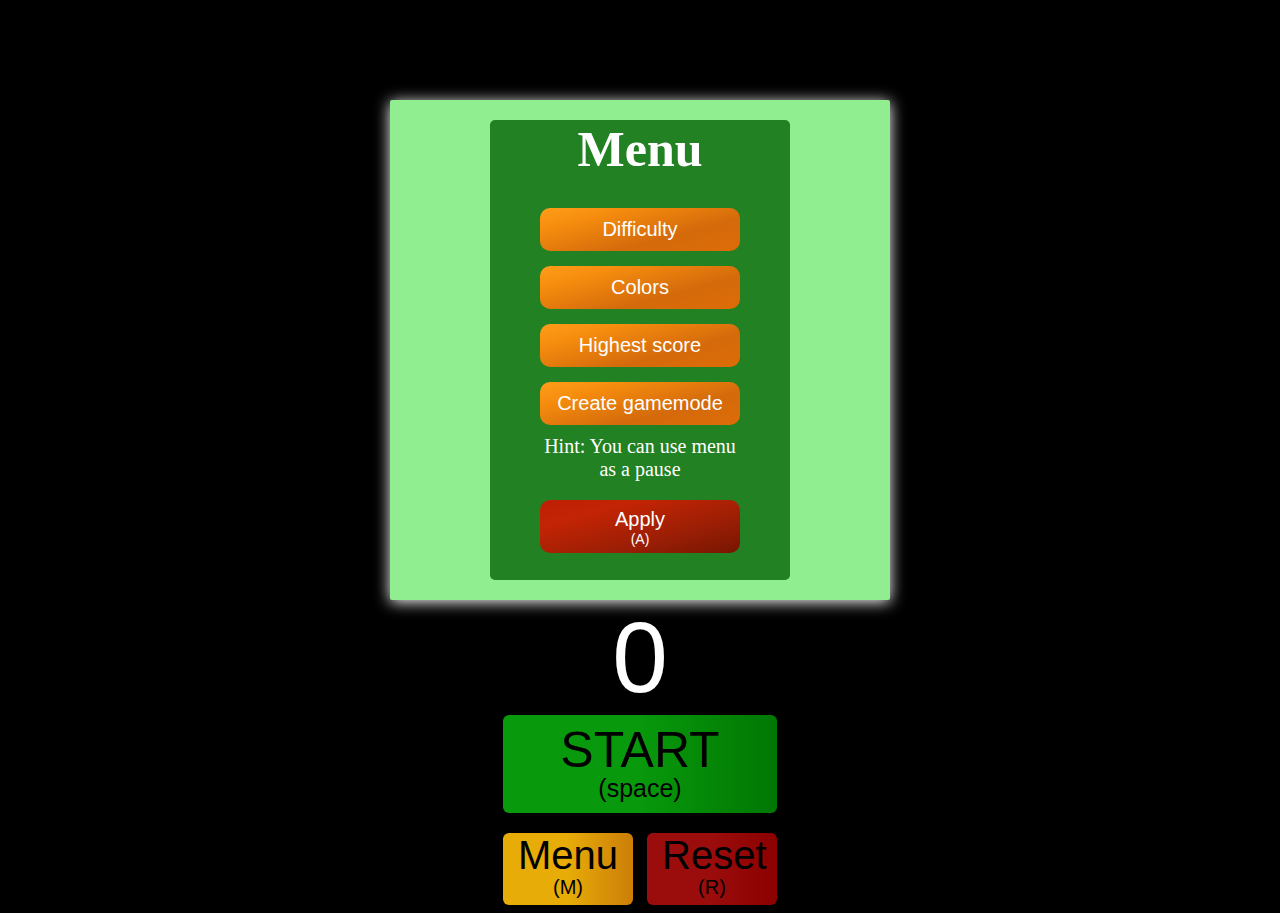
<file: SchoolProject/SecretSnake/index.html>
<!DOCTYPE html>
<html lang="en">
  <head>
    <meta charset="UTF-8" />
    <meta name="viewport" content="width=device-width, initial-scale=1.0" />
    <title>Snake</title>
    <link rel="stylesheet" href="Snake.css" />
  </head>
  <body>
    <div id="gameContainer">
      <div id="gameMenu">
        <p id="menu">Menu</p>
        <div id="menu-1">
          <div id="difficultyChoose" class="buttonsDiv none">
            <button id="superEasy" class="menu-button">SUPER EASY</button
            ><button id="easy" class="menu-button">EASY</button
            ><button id="medium" class="menu-button">MEDIUM</button
            ><button id="hard" class="menu-button">HARD</button>
            <p id="showDifficulty">Your difficulty: EASY</p>
          </div>

          <div id="yourHighestScore" class="none">
            <p id="highScoreShow">Your highest score = 0</p>
            <p>Custom gamemode scores doesnt count!</p>
            <p>Creator: Stepan Busygin</p>
          </div>

          <div id="colorMenu" class="none">
            <p>
              Choose your snake head color:
              <input id="colorInputHead" type="color" />
            </p>
            <p>
              Choose your snake body color:
              <input id="colorInputBody" type="color" />
            </p>
            <p>
              Choose your snake tail color:
              <input id="colorInputTail" type="color" />
            </p>
            <p>
              Choose color of the food:
              <input id="colorInputFood" type="color" />
            </p>
          </div>

          <div id="createOwnGameMenu" class="none">
            <div class="choosen">
              <p>Unit Size:</p>
              <input id="US50" type="radio" name="unitsizeInput" value="50" />
              50
              <input id="US25" type="radio" name="unitsizeInput" value="25" />
              25
              <input id="US20" type="radio" name="unitsizeInput" value="20" />
              20
              <input id="US10" type="radio" name="unitsizeInput" value="10" />
              10
              <input id="defaultUS" type="radio" name="unitsizeInput" checked />
              Default
            </div>
            <div class="choosen">
              <p>Number of food:</p>
              <input
                type="radio"
                id="NOF5"
                name="numberoffoodInput"
                value="5"
              />
              5
              <input
                type="radio"
                id="NOF4"
                name="numberoffoodInput"
                value="4"
              />
              4
              <input
                type="radio"
                id="NOF3"
                name="numberoffoodInput"
                value="3"
              />
              3
              <input
                type="radio"
                id="NOF2"
                name="numberoffoodInput"
                value="2"
              />
              2
              <input
                type="radio"
                id="NOF1"
                name="numberoffoodInput"
                value="1"
              />
              1
              <input
                checked
                type="radio"
                id="defaultNOF"
                name="numberoffoodInput"
              />
              Default
            </div>

            <div class="choosen">
              <p>Speed:</p>
              <input type="radio" id="SA4" name="speedAmount" value="25" />
              4
              <input type="radio" id="SA3" name="speedAmount" value="50" />
              3
              <input type="radio" id="SA2" name="speedAmount" value="75" />
              2
              <input type="radio" id="SA1" name="speedAmount" value="100" />
              1
              <input checked type="radio" id="defaultSA" name="speedAmount" />
              Default
            </div>
          </div>

          <div id="DCHC" class="buttonsDiv">
            <button id="difficulty" class="menu-button">Difficulty</button>
            <button id="colors" class="menu-button">Colors</button>
            <button id="highestScore" class="menu-button">Highest score</button>
            <button id="create" class="menu-button">Create gamemode</button>
            <p id="hint">Hint: You can use menu <br />as a pause</p>
          </div>

          <div id="apply-div">
            <button id="apply" class="menu-button">
              Apply <br />
              <span id="spanApply">(A)</span>
            </button>
          </div>
        </div>
      </div>
      <canvas id="gameBoard" width="500" height="500"></canvas>
      <div id="scoreText">0</div>
      <div id="SMR">
        <div id="controller">
          <button class="arrow-button" id="arrowUp">&uarr;</button>
          <div id="controller2">
            <button class="arrow-button" id="arrowLeft">&larr;</button
            ><button class="arrow-button" id="arrowDown">&darr;</button
            ><button class="arrow-button" id="arrowRight">&rarr;</button>
          </div>
        </div>

        <button id="start">
          START <br />
          <span id="span-space">(space)</span>
        </button>
        <div id="menuAndReset">
          <button id="openMenu">
            Menu <br /><span class="span-menu-reset">(M)</span>
          </button>
          <button id="reset">
            Reset <br />
            <span class="span-menu-reset">(R)</span>
          </button>
        </div>
      </div>
    </div>

    <script src="Snake.js"></script>
  </body>
</html>
</file>
<file: SchoolProject/SecretSnake/Snake.css>
@media (max-width: 760px) {
  body {
    background-color: black;
    cursor: auto;
  }
  #createOwnGameMenu {
    font-size: 10px;
  }
  #gameContainer {
    text-align: center;
    align-items: center;
    margin-top: 50px;
    display: flex;
    flex-direction: column;
  }
  #gameBoard {
    box-shadow: 0 2px 15px rgba(255, 255, 255, 1);
    background-color: lightgreen;
    border-radius: 2px;
    width: 300px;
    height: 300px;
  }
  #scoreText {
    font-family: Arial, Helvetica, sans-serif;
    font-size: 25px;
    color: white;
  }
  #reset {
    font-family: Arial, Helvetica, sans-serif;
    font-size: 20px;
    background: linear-gradient(
      90deg,
      rgb(155, 13, 13) 49%,
      rgba(140, 0, 0, 1) 100%
    );
    border: none;
    border-radius: 6px;
    padding: 5px 7.5px 2.5px 7.5px;
    cursor: pointer;
    line-height: 12.5px;
    width: 65px;
  }
  #reset:hover {
    background: linear-gradient(
      90deg,
      rgb(212, 75, 75) 49%,
      rgb(180, 61, 61) 100%
    );
  }
  #reset:active {
    background: linear-gradient(
      90deg,
      rgb(218, 96, 96) 49%,
      rgb(185, 73, 73) 100%
    );
  }
  #openMenu {
    font-family: Arial, Helvetica, sans-serif;
    font-size: 20px;
    background: linear-gradient(
      90deg,
      rgb(231, 172, 7) 49%,
      rgb(204, 126, 8) 100%
    );
    border: none;
    border-radius: 6px;
    padding: 5px 7.5px 2.5px 7.5px;
    cursor: pointer;
    line-height: 12.5px;
    width: 65px;
    margin-right: 5px;
  }
  #openMenu:hover {
    background: linear-gradient(
      90deg,
      rgb(228, 188, 79) 49%,
      rgb(201, 148, 68) 100%
    );
  }
  #openMenu:active {
    background: linear-gradient(
      90deg,
      rgb(228, 200, 124) 49%,
      rgb(202, 161, 98) 100%
    );
  }
  #start {
    font-family: Arial, Helvetica, sans-serif;
    font-size: 25px;
    background: linear-gradient(
      90deg,
      rgb(8, 153, 12) 49%,
      rgb(1, 119, 3) 100%
    );
    border: none;
    border-radius: 6px;
    padding: 10px 20px 5px 20px;
    cursor: pointer;
    margin-bottom: 10px;
    line-height: 15px;
    width: 274px/2;
  }
  #start:hover {
    background: linear-gradient(
      90deg,
      rgb(10, 177, 15) 49%,
      rgb(1, 134, 3) 100%
    );
  }
  #start:active {
    background: linear-gradient(
      90deg,
      rgb(14, 190, 20) 49%,
      rgb(4, 145, 7) 100%
    );
  }
  #span-space {
    font-size: 12.5px;
  }
  .span-menu-reset {
    font-size: 10px;
  }
  #gameMenu {
    width: 150px;
    height: 260px;
    margin-top: 10px;
    background-color: rgba(0, 94, 0, 0.76);
    position: absolute;
    border-radius: 5px;
  }
  #menu {
    margin: 0 0 10px 0;
    color: white;
    font-size: 25px;
    font-weight: bold;
  }
  #menu-1 {
    display: flex;
    flex-direction: column;
    align-items: center;
    height: 80%;
    justify-content: space-between;
    align-content: space-between;
    gap: 20px;
  }
  .buttonsDiv {
    display: flex;
    flex-direction: column;
    align-items: center;
    gap: 15px;
  }

  #showDifficulty {
    color: white;
    margin-top: -5px;
    font-size: 9px;
  }
  .menu-button {
    border: none;
    padding: 5px;
    width: 100px;
    background: linear-gradient(
      165deg,
      rgba(255, 157, 26, 1) 0%,
      rgba(246, 141, 14, 1) 23%,
      rgba(212, 106, 11, 1) 66%,
      rgba(222, 108, 7, 1) 100%
    );
    font-size: 10px;
    color: white;
    border-radius: 10px;
    cursor: pointer;
  }
  #apply {
    background: linear-gradient(
      165deg,
      rgba(190, 31, 5, 1) 0%,
      rgba(195, 36, 4, 1) 25%,
      rgb(153, 30, 5) 68%,
      rgba(119, 21, 2, 1) 100%
    );
    line-height: 9px;
    padding: 5px 0 5px 0;
  }
  #spanApply {
    font-size: 7px;
  }
  .menu-button:hover {
    opacity: 0.9;
  }
  .menu-button:active {
    opacity: 0.8;
  }
  #SMR {
    display: flex;
    flex-direction: column;
    align-items: center;
    gap: 10px;
    width: 50%;
  }
  #controller {
    display: flex;
    flex-direction: column;
    align-items: center;
    gap: 5px;
  }
  #controller2 {
    display: flex;
    gap: 5px;
  }

  p {
    color: white;
    margin-top: 0;
    font-size: 12px;
  }
  input {
    width: 25px;
    height: 10px;
    border: none;
  }
  .arrow-button {
    border: none;
    background-color: orange;
    color: white;
    width: 55px;
    height: 55px;
    border-radius: 10px;
    font-size: 25px;
    cursor: pointer;
  }
  .arrow-button:hover {
    background-color: rgb(255, 180, 41);
  }
  .arrow-button:active {
    background-color: rgb(255, 189, 67);
  }
  input {
    margin: 0;
  }
  .none {
    display: none;
    color: darkgreen;
  }
}
@media (min-width: 760px) {
  body {
    background-color: black;
    cursor: auto;
  }
  #gameContainer {
    text-align: center;
    align-items: center;
    margin-top: 100px;
    display: flex;
    flex-direction: column;
  }
  #gameBoard {
    box-shadow: 0 2px 15px rgba(255, 255, 255, 1);
    background-color: lightgreen;
    border-radius: 2px;
  }
  #scoreText {
    font-family: Arial, Helvetica, sans-serif;
    font-size: 100px;
    color: white;
  }
  #reset {
    font-family: Arial, Helvetica, sans-serif;
    font-size: 40px;
    background: linear-gradient(
      90deg,
      rgb(155, 13, 13) 49%,
      rgba(140, 0, 0, 1) 100%
    );
    border: none;
    border-radius: 6px;
    padding: 10px 15px 5px 15px;
    cursor: pointer;
    line-height: 25px;
    width: 130px;
  }
  #reset:hover {
    background: linear-gradient(
      90deg,
      rgb(212, 75, 75) 49%,
      rgb(180, 61, 61) 100%
    );
  }
  #reset:active {
    background: linear-gradient(
      90deg,
      rgb(218, 96, 96) 49%,
      rgb(185, 73, 73) 100%
    );
  }
  #openMenu {
    font-family: Arial, Helvetica, sans-serif;
    font-size: 40px;
    background: linear-gradient(
      90deg,
      rgb(231, 172, 7) 49%,
      rgb(204, 126, 8) 100%
    );
    border: none;
    border-radius: 6px;
    padding: 10px 15px 5px 15px;
    cursor: pointer;
    line-height: 25px;
    width: 130px;
    margin-right: 10px;
  }
  #openMenu:hover {
    background: linear-gradient(
      90deg,
      rgb(228, 188, 79) 49%,
      rgb(201, 148, 68) 100%
    );
  }
  #openMenu:active {
    background: linear-gradient(
      90deg,
      rgb(228, 200, 124) 49%,
      rgb(202, 161, 98) 100%
    );
  }
  #start {
    font-family: Arial, Helvetica, sans-serif;
    font-size: 50px;
    background: linear-gradient(
      90deg,
      rgb(8, 153, 12) 49%,
      rgb(1, 119, 3) 100%
    );
    border: none;
    border-radius: 6px;
    padding: 20px 40px 10px 40px;
    cursor: pointer;
    margin-bottom: 20px;
    line-height: 30px;
    width: 274px;
  }
  #start:hover {
    background: linear-gradient(
      90deg,
      rgb(10, 177, 15) 49%,
      rgb(1, 134, 3) 100%
    );
  }
  #start:active {
    background: linear-gradient(
      90deg,
      rgb(14, 190, 20) 49%,
      rgb(4, 145, 7) 100%
    );
  }
  #span-space {
    font-size: 25px;
  }
  .span-menu-reset {
    font-size: 20px;
  }
  #gameMenu {
    width: 300px;
    height: 460px;
    margin-top: 20px;
    background-color: rgba(0, 94, 0, 0.76);
    position: absolute;
    border-radius: 5px;
  }
  #menu {
    margin: 0 0 30px 0;
    color: white;
    font-size: 50px;
    font-weight: bold;
  }
  #menu-1 {
    display: flex;
    flex-direction: column;
    align-items: center;
    height: 75%;
    justify-content: space-between;
    align-content: space-between;
    gap: 20px;
  }
  .buttonsDiv {
    display: flex;
    flex-direction: column;
    gap: 15px;
  }
  #showDifficulty {
    color: white;
    margin-top: -5px;
    font-size: 18px;
  }
  .menu-button {
    border: none;
    padding: 10px;
    width: 200px;
    background: linear-gradient(
      165deg,
      rgba(255, 157, 26, 1) 0%,
      rgba(246, 141, 14, 1) 23%,
      rgba(212, 106, 11, 1) 66%,
      rgba(222, 108, 7, 1) 100%
    );
    font-size: 20px;
    color: white;
    border-radius: 10px;
    cursor: pointer;
  }
  #apply {
    background: linear-gradient(
      165deg,
      rgba(190, 31, 5, 1) 0%,
      rgba(195, 36, 4, 1) 25%,
      rgb(153, 30, 5) 68%,
      rgba(119, 21, 2, 1) 100%
    );
    line-height: 18px;
    padding: 10px 0 5px 0;
  }
  #spanApply {
    font-size: 14px;
  }
  .menu-button:hover {
    opacity: 0.9;
  }
  .menu-button:active {
    opacity: 0.8;
  }
  p {
    color: white;
    font-size: 20px;
    margin-top: 0;
  }
  #controller {
    position: relative;
    display: flex;
    flex-direction: column;
    align-items: center;
    left: 350px;
    bottom: 225px;
    gap: 5px;
    display: none;
  }
  #controller2 {
    display: flex;
    gap: 5px;
  }
  .arrow-button {
    border: none;
    background-color: orange;
    color: white;
    width: 110px;
    height: 110px;
    border-radius: 10px;
    font-size: 50px;
    cursor: pointer;
    display: none;
  }
  .arrow-button:hover {
    background-color: rgb(255, 180, 41);
  }
  .arrow-button:active {
    background-color: rgb(255, 189, 67);
  }
  .none {
    display: none;
  }
}
#createOwnGameMenu {
  color: white;
}
#hint {
  margin-top: -5px;
  margin-bottom: -20px;
}
</file>
